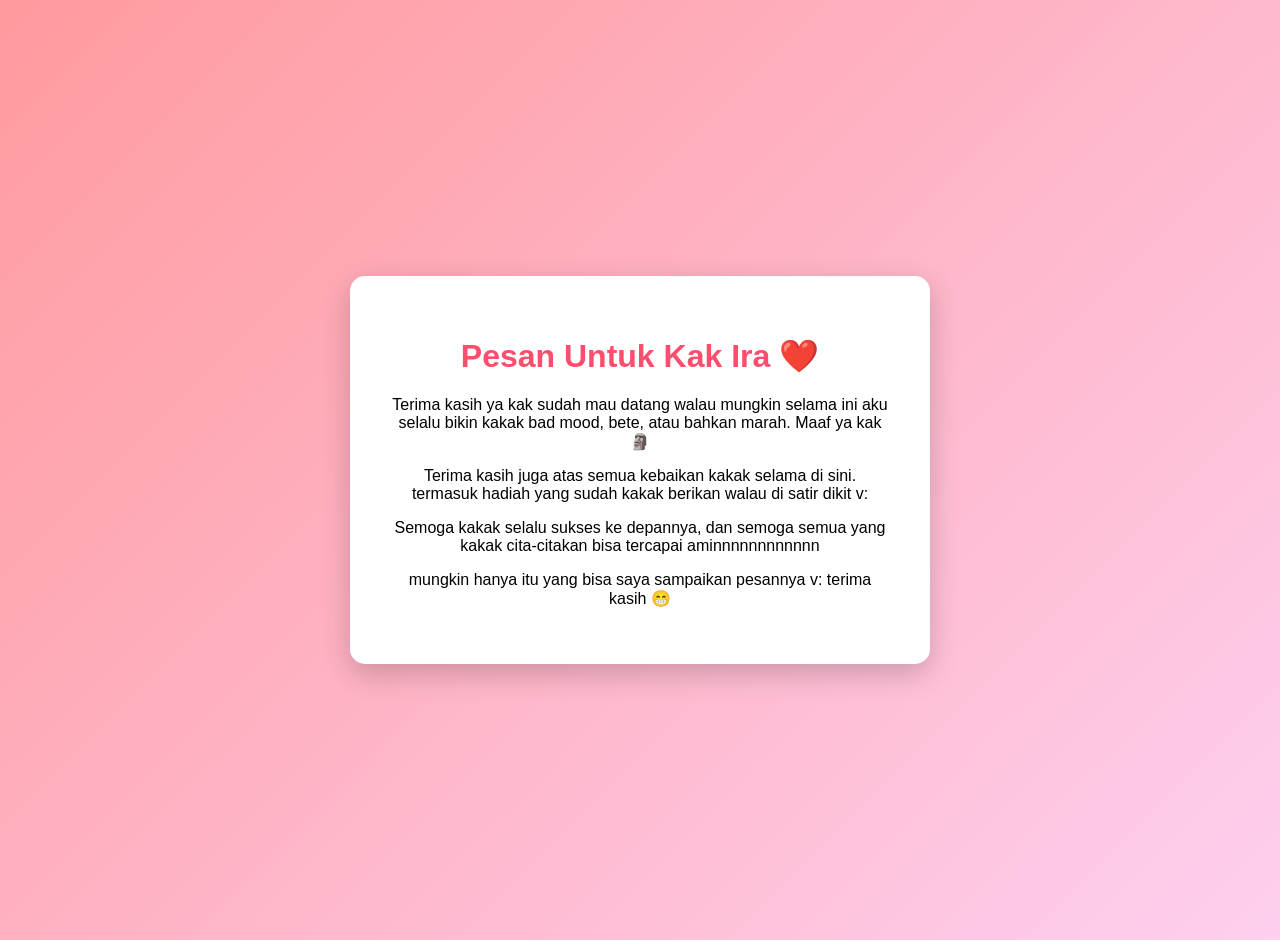
<file: isi.html>
<!DOCTYPE html>
<html lang="en">
<head>
  <meta charset="UTF-8">
  <meta name="viewport" content="width=device-width, initial-scale=1.0">
  <link rel="stylesheet" href="isi.css">
  <title>Pesan Untuk Kakak</title>
</head>
<body>

<div class="box">

<h1>Pesan Untuk Kak Ira ❤️</h1>

<p>
Terima kasih ya kak sudah mau datang 
walau mungkin selama ini aku selalu bikin kakak bad mood,
bete, atau bahkan marah. Maaf ya kak 🗿
</p>

<p>
Terima kasih juga atas semua kebaikan kakak selama di sini.
termasuk hadiah yang sudah kakak berikan walau di satir dikit v:
</p>

<p>
Semoga kakak selalu sukses ke depannya,
dan semoga semua yang kakak cita-citakan bisa tercapai 
aminnnnnnnnnnnn
</p>

<p>
mungkin hanya itu yang bisa saya sampaikan pesannya v:
terima kasih 😁
</p>

</div>

</body>

</html>
</file>
<file: isi.css>
body{
    margin:0;
    min-height:100vh;
    display:flex;
    justify-content:center;
    align-items:center;
    background:linear-gradient(135deg,#ff9a9e,#fecfef);
    font-family:Arial;
    text-align:center;
    padding:20px;
}

.box{
    background:white;
    padding:40px;
    border-radius:15px;
    box-shadow:0 10px 30px rgba(0,0,0,0.2);
    max-width:500px;
    width:100%;
}

h1{
    color:#ff4d6d;
}

/* responsive hp */
@media (max-width:600px){

.box{
    padding:25px;
}

h1{
    font-size:22px;
}

p{
    font-size:14px;
}

}
</file>
